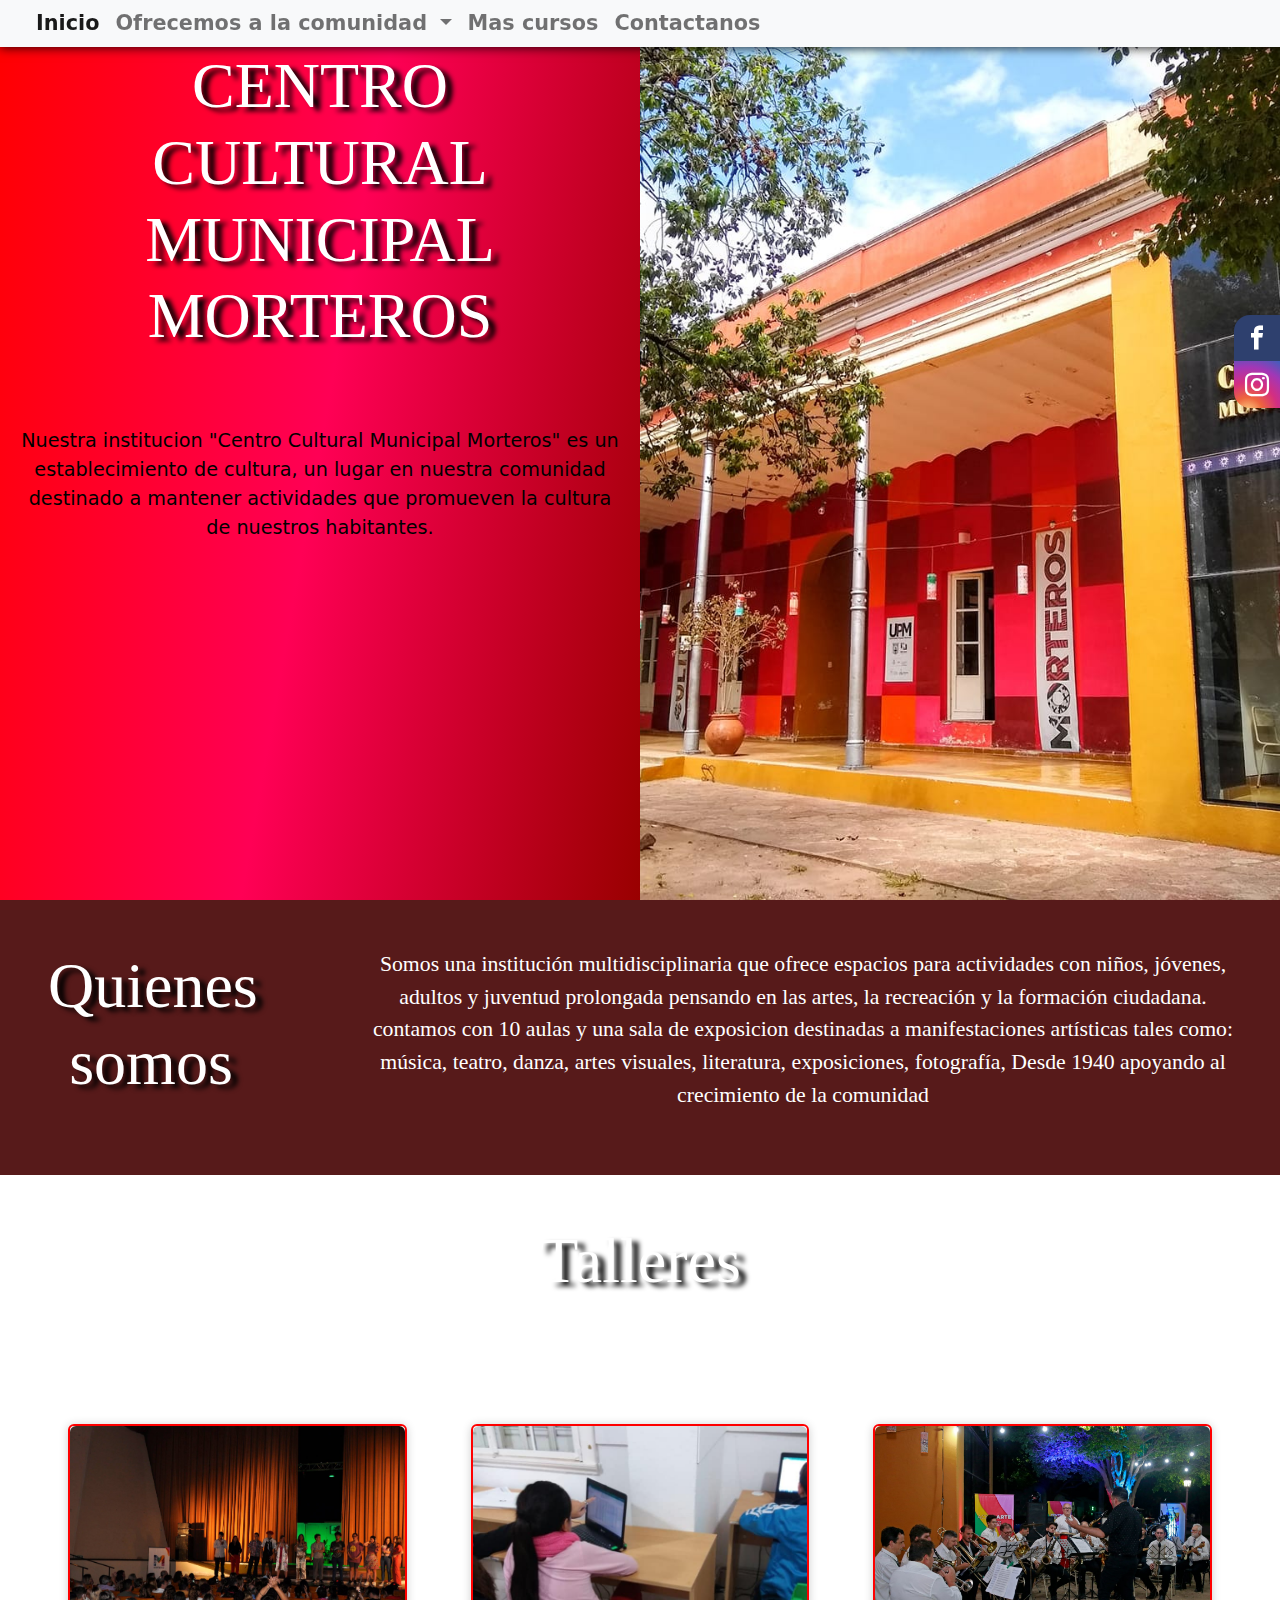
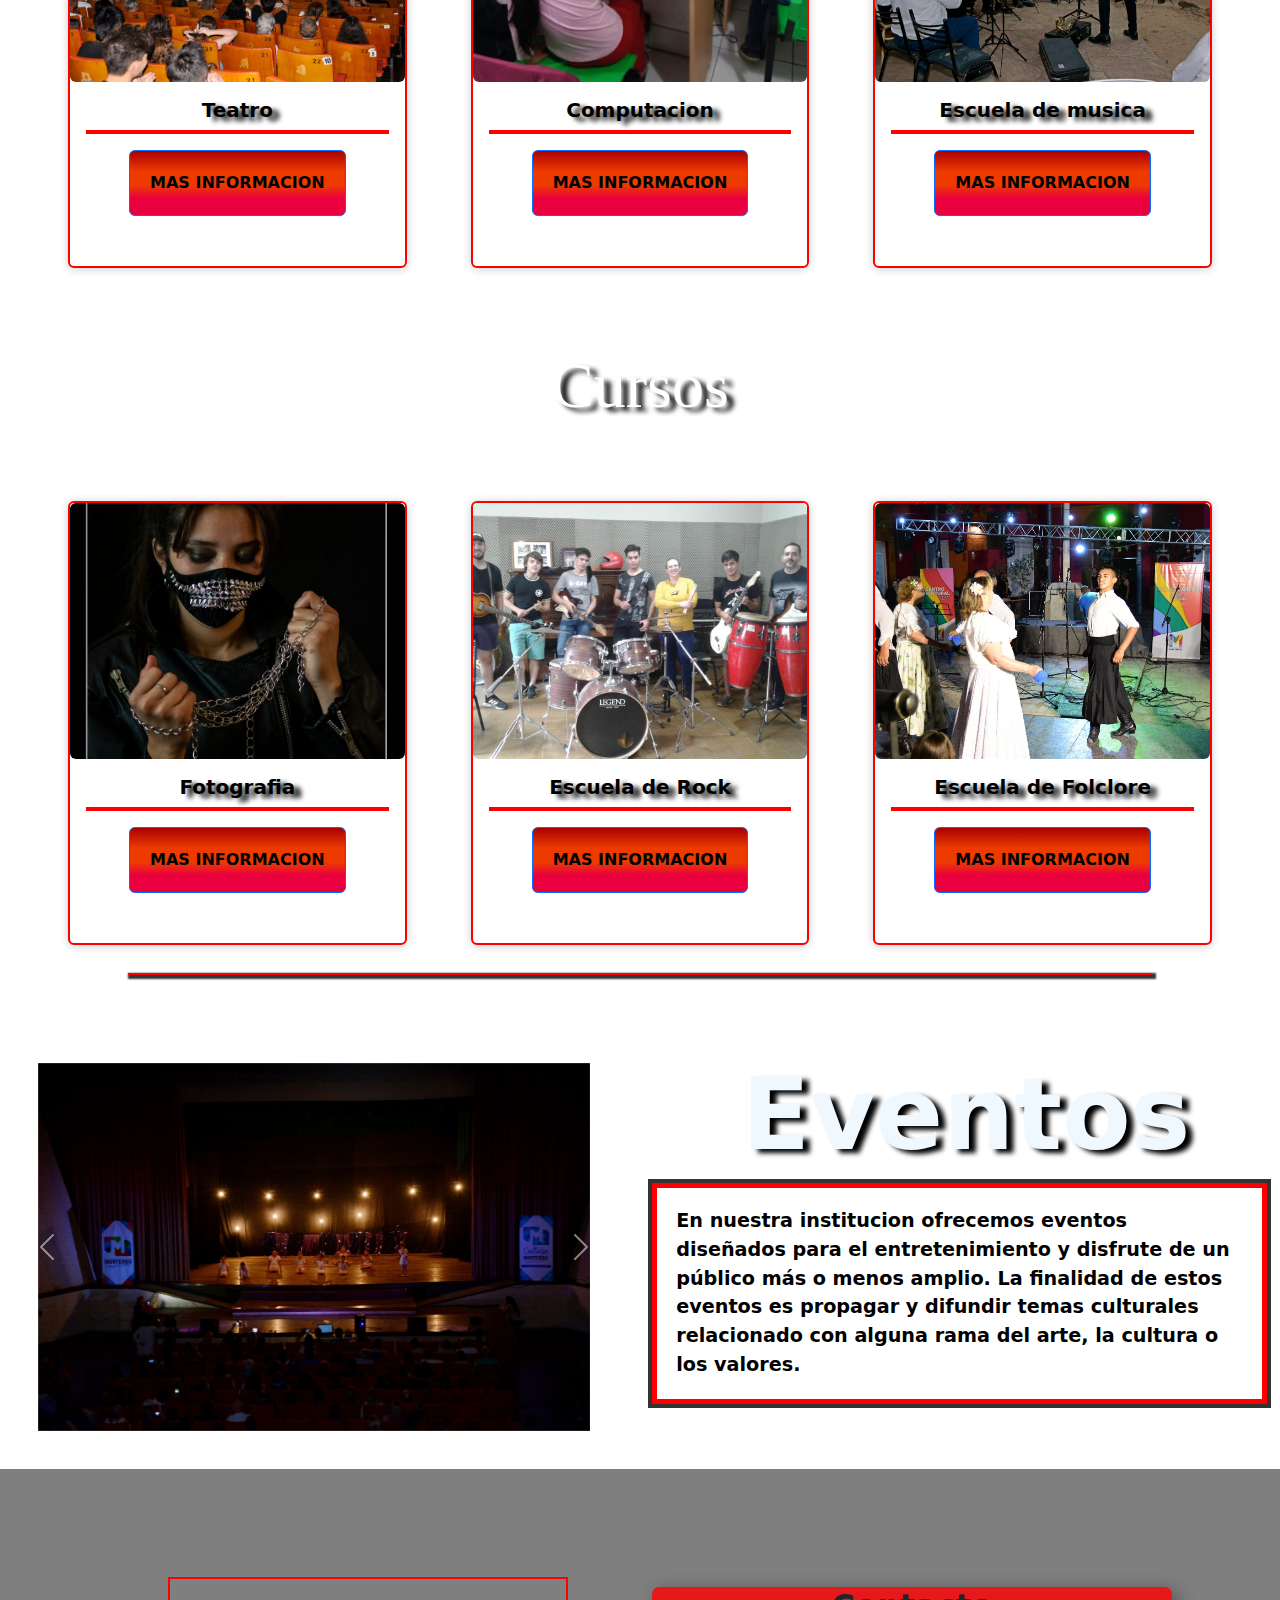
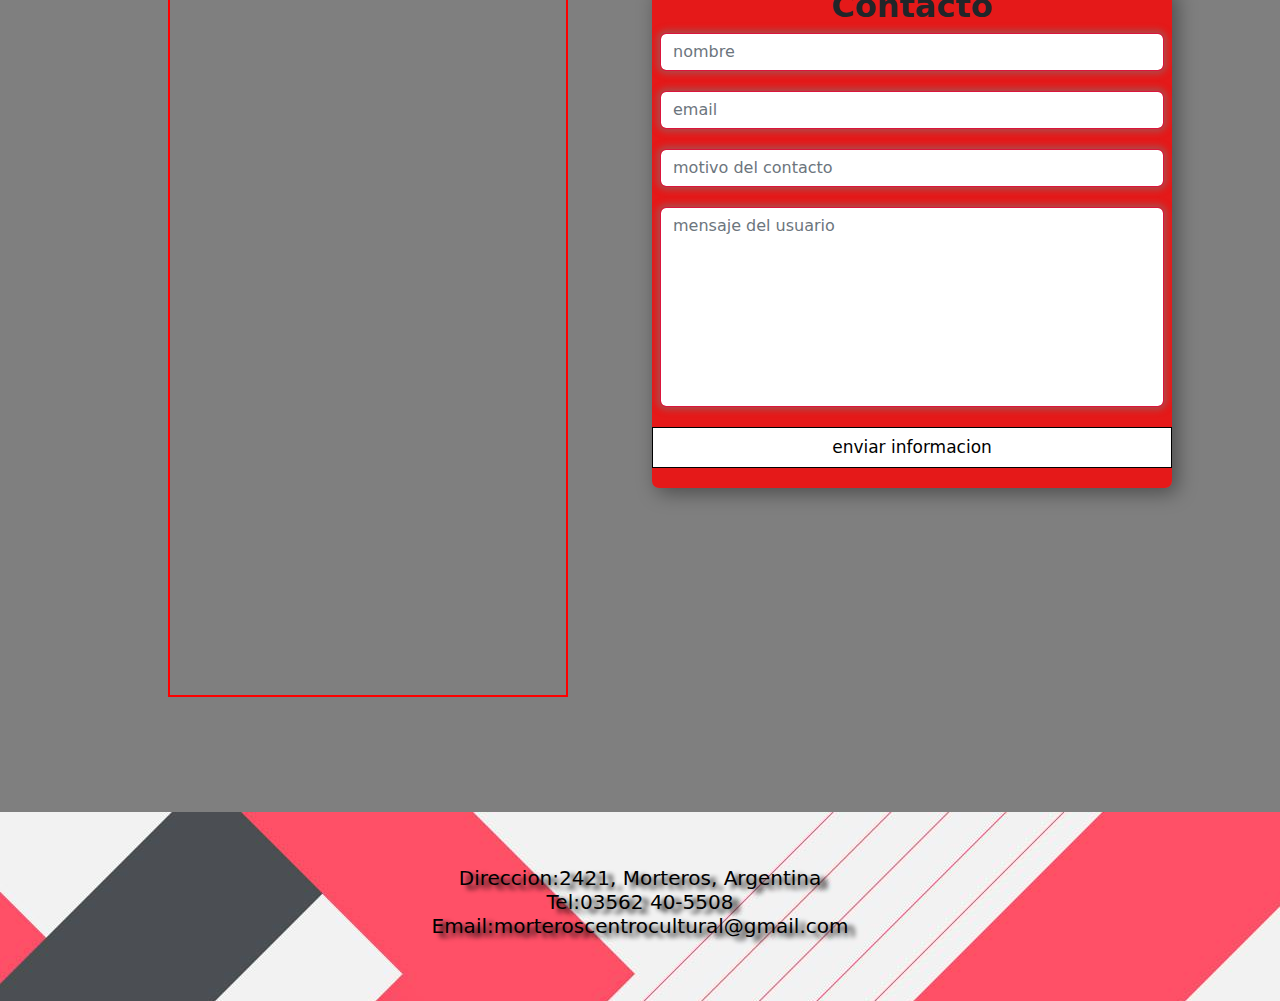
<file: index.html>
<!DOCTYPE html>
<html lang="en">

<head>
  <meta charset="UTF-8">
  <meta http-equiv="X-UA-Compatible" content="IE=edge">
  <meta name="viewport" content="width=device-width, initial-scale=1.0">
  <title>CentroCultural</title>

  <link rel="stylesheet" href="lib/bootstrap-5.2.1-dist/css/bootstrap.min.css">
  <link rel="stylesheet" href="lib/fontawesome-free-6.1.1-web/css/all.min.css">
  <link rel="stylesheet" href="style.css">

  <link rel="stylesheet" href="font.css">



</head>

<body>

  <nav class="navbar navbar-expand-lg bg-light fixed-top">
    <div class="container-fluid">
      <a class="navbar-brand" href="#"></a>
      <button class="navbar-toggler" type="button" data-bs-toggle="collapse" data-bs-target="#navbarNavDropdown"
        aria-controls="navbarNavDropdown" aria-expanded="false" aria-label="Toggle navigation">
        <span class="navbar-toggler-icon"></span>
      </button>
      <div class="collapse navbar-collapse" id="navbarNavDropdown">
        <ul class="navbar-nav">
          <li class="nav-item">
            <a class="nav-link active" aria-current="page" href="#Inicio">Inicio</a>
          </li>
          <li class="nav-item dropdown">
            <a class="nav-link dropdown-toggle" href="#" role="button" data-bs-toggle="dropdown" aria-expanded="false">
              Ofrecemos a la comunidad
            </a>
            <ul class="dropdown-menu">
              <li><a class="dropdown-item" href="#Talleres">Talleres</a></li>
              <li><a class="dropdown-item" href="#Cursos">Cursos</a></li>
              <li><a class="dropdown-item" href="#Eventos">Eventos</a></li>
            </ul>
          </li>
          <li class="nav-item">
            <a class="nav-link" href="talleresycursos.html">Mas cursos</a>
          </li>
          <li class="nav-item">
            <a class="nav-link" href="#Contactanos">Contactanos</a>
          </li>
        </ul>
      </div>
    </div>
  </nav>

  <div class="social-bar">
    <a href="https://www.facebook.com/CentroCulturalMorteros" class="icon icon-facebook" target="_blank"></a>
    <a href="https://www.instagram.com/municipalidad.morteros/?hl=es-la" class="icon icon-instagram"
      target="_blank"></a>
  </div>

  <section id="Inicio">
    <div class="izquierda">
      <H1 class=" p-5 ">CENTRO CULTURAL MUNICIPAL <span class="creative">MORTEROS</span></H1>
      <p class="p-3">Nuestra institucion "Centro Cultural Municipal Morteros" es un establecimiento
        de cultura, un lugar en nuestra comunidad destinado a mantener actividades
        que promueven la cultura de nuestros habitantes.
      </p>
    </div>
    <diV class="derecha">
    </diV>
  </section>

  <section id="Historia">
    <div class="row">
      <div class="col-md-3 col-12 ">
        <h1 class=" texh1 p-5 "> Quienes somos</h1>
      </div>

      <div class=" col-md-9 col-12 p-5  ">
        <P class=" texh2 text-center">Somos una institución multidisciplinaria que ofrece espacios para actividades con
          niños, jóvenes, adultos y juventud prolongada pensando en las artes, la recreación y la formación ciudadana.
          contamos con 10 aulas y una sala de exposicion destinadas a manifestaciones artísticas tales como: música,
          teatro, danza, artes visuales, literatura, exposiciones, fotografía,
          Desde 1940 apoyando al crecimiento de la comunidad </P>
      </div>
    </div>
  </section>


  <div class="scroll">
    <section id="Talleres">
      <div class="Talleres">
        <h1 class="text-center p-5 ">Talleres</h1>
      </div>

      <div class="p-5 ">
        <div class="row">

          <div class="col-md-4 col-12">
            <div class="card  h-100">
              <img src="img/teatrofondo.jpg" class="card-img-top" alt="">
              <div class="card-body">
                <h5 class="card-title">Teatro</h5>
                <p class="card-text"></p>
                <a href="teatro.html" class="  btn btn-primary">MAS INFORMACION</a>
              </div>
            </div>
          </div>

          <div class="col-md-4 col-12">
            <div class="card h-100 ">
              <img src="img/computacion30.jpg" class="card-img-top" alt="">
              <div class="card-body">
                <h5 class="card-title">Computacion</h5>
                <p class="card-text"></p>
                <a href="computacion.html" class="  btn btn-primary">MAS INFORMACION</a>
              </div>
            </div>
          </div>

          <div class="col-md-4 col-12">
            <div class="card h-100 ">
              <img src="img/escuela de musica.jpg" class="card-img-top" alt="">
              <div class="card-body">
                <h5 class="card-title">Escuela de musica</h5>
                <p class="card-text"></p>
                <a href="escuelademusica.html" class="  btn btn-primary">MAS INFORMACION</a>
              </div>
            </div>
          </div>
    </section>


    <section id="Cursos">

      <div class="cursos">
        <h1 class="titulo2 text-center  ">Cursos</h1>
      </div>


      <div class="p-5 ">
        <div class="row">

          <div class="col-md-4 col-12">
            <div class="card h-100">
              <img src="img/foto2.jpg" class="card-img-top" alt="">
              <div class="card-body">
                <h5 class="card-title">Fotografia</h5>
                <p class="card-text"></p>
                <a href="fotografia.html" class="  btn btn-primary">MAS INFORMACION</a>
              </div>
            </div>
          </div>

          <div class="col-md-4 col-12">
            <div class="card h-100 ">
              <img src="img/escueladerock.jpg" class="card-img-top" alt="">
              <div class="card-body">
                <h5 class="card-title">Escuela de Rock</h5>
                <p class="card-text"></p>
                <a href="escueladerock.html" class="  btn btn-primary">MAS INFORMACION</a>
              </div>
            </div>
          </div>

          <div class="col-md-4 col-12">
            <div class="card h-100 ">
              <img src="img/folclore..jpg" class="card-img-top" alt="">
              <div class="card-body">
                <h5 class="card-title">Escuela de Folclore</h5>
                <p class="card-text"></p>
                <a href="tallerdefolclore.html" class="  btn btn-primary">MAS INFORMACION</a>

              </div>
            </div>
          </div>

    </section>
    <hr class="hrTitulos">


    <section id="Eventos">
      <div class="row">
        <div class="col-md-6 col-12">
          <div id="carouselExampleInterval" class="carousel slide" data-bs-ride="carousel">
            <div class="carousel-inner">
              <div class="carousel-item active" data-bs-interval="10000">
                <img src="img/evento1.jpg" class="d-block w-100" alt="...">
              </div>
              <div class="carousel-item" data-bs-interval="2000">
                <img src="img/evento2.jpg" class="d-block w-100" alt="...">
              </div>
              <div class="carousel-item">
                <img src="img/evento3.jpg" class="d-block w-100" alt="...">
              </div>
            </div>
            <button class="carousel-control-prev" type="button" data-bs-target="#carouselExampleInterval"
              data-bs-slide="prev">
              <span class="carousel-control-prev-icon" aria-hidden="true"></span>
              <span class="visually-hidden">Previous</span>
            </button>
            <button class="carousel-control-next" type="button" data-bs-target="#carouselExampleInterval"
              data-bs-slide="next">
              <span class="carousel-control-next-icon" aria-hidden="true"></span>
              <span class="visually-hidden">Next</span>
            </button>
          </div>
        </div>

        <div class="col-md-6 col-12">
          <h3 class="text-center">Eventos</h3>
          <p class="parrafoEventos"> En nuestra institucion ofrecemos eventos diseñados para el entretenimiento
            y disfrute de un público más o menos amplio.
            La finalidad de estos eventos es propagar y difundir temas culturales
            relacionado con alguna rama del arte, la cultura o los valores.
          </p>
        </div>
      </div>
  </div>
  </section>
  </div>

  <section id="Contactanos">
    <div class="transparenciaimg  ">
      <div class="transparenciaimgdelcontacto">
        <div class="p-5">
          <div class="row text-center ">
            <div class="col-md-6 col-12  ">
              <iframe class="tamañomapa"
                src="https://www.google.com/maps/embed?pb=!1m18!1m12!1m3!1d303.2040358577324!2d-62.00762046870857!3d-30.708219907799457!2m3!1f0!2f0!3f0!3m2!1i1024!2i768!4f13.1!3m3!1m2!1s0x943503a1a39f2761%3A0xdd7bf2d86971b2e3!2sCentro%20Cultural%20Municipal!5e0!3m2!1ses!2sar!4v1667866772387!5m2!1ses!2sar"
                width="400" height="400" style="border: 2px solid red;" allowfullscreen="" loading="lazy"
                referrerpolicy="no-referrer-when-downgrade"></iframe>
            </div>
            <div class="col-md-6 col-12 ">
              <form action="">
                <h2>Contacto</h2>
                <div class="form-group m-2">
                  <input type="text" id="nombre" class="form-control" placeholder="nombre">
                </div>

                <div class="form-group m-2">
                  <input type="text" id="email" class="form-control" placeholder="email">
                </div>

                <div class="form-group m-2">
                  <input type="text" id="motivo" class="form-control" placeholder="motivo del contacto">
                </div>

                <div class="form-group m-2">
                  <textarea name="mensaje" id="mensaje" cols="20" rows="9" placeholder="mensaje del usuario"
                    class="form-control"></textarea>
                </div>

                <input type="submit" class="btn-danger " value="enviar informacion" id="enviar">

              </form>
            </div>

          </div>
        </div>
      </div>
  </section>

  <footer>
    <div class="col-md-12 col-12">
      <h5 class="h51 text-center">
        Direccion:2421, Morteros, Argentina <br>
        Tel:03562 40-5508 <br>
        Email:morteroscentrocultural@gmail.com
      </h5>
    </div>
  </footer>


  <script src="lib/jquery-3.6.0.min.js"></script>
  <script src="lib/bootstrap-5.1.3-dist/js/bootstrap.bundle.min.js"></script>
  <script src="lib/fontawesome-free-6.1.1-web/js/all.min.js"></script>
  <script src="lib/wow.js"></script>
  <script>
    new WOW().init();
  </script>

</body>

</html>
</file>
<file: style.css>
body {
    padding: 0px;
    margin: 0px;
    max-width: 100% !important;
    overflow-x: hidden !important;

}

.navbar {
    padding-top: 0;
    padding-bottom: 0;
    box-shadow: 0px 1px 10px rgba(0, 0, 0, 0.8);

}

.navbar-nav {
    font-size: 1.3em;
    font-weight: 600;

}

.izquierda {
    background: linear-gradient(100deg, red, rgb(255, 0, 85), rgb(153, 0, 0));
    height: 100vh;
    width: 50%;
    text-align: center;
}

.derecha {
    background: url(img/centrocultural.jpg);
    background-size: cover;
    background-position: center;
    width: 50%;
    height: 100vh;
}

#Historia {
    background-color: #571a1a;
}




.texh1 {
    font-family: Cambria, Cochin, Georgia, Times, 'Times New Roman', serif;
    color: #fff;
    justify-content: center;
    align-items: center;
}

.texh2 {
    font-size: 1.7vw;
    line-height: 1.5;
    font-family: Cambria, Cochin, Georgia, Times, 'Times New Roman', serif;
    color: #fff;
    justify-content: center;
    align-items: center;
    background-position: center;
}

#Inicio {
    display: flex;
    height: 100vh;
}

.creative {
    color: #fff;
}

.titulo2 {
    margin-top: 20px;
}

p {
    font-size: 1.2rem;
    line-height: 1.5;
    color: black;
}

.parrafoEventos {
    margin-right: 2%;
    padding: 1em;
    border: #fc0000 solid 5px;
    box-shadow: 0px 0px 0px 4px rgba(0, 0, 0, 0.8);
    font-weight: bold;
}

#Talleres {

    height: auto;

}

.Talleres {

    max-width: 100%;
    height: auto;
}

#Cursos {

    max-width: 100%;
    height: auto;
}

.cursos {
    align-items: flex-start;
    max-width: 100%;
    height: auto;
}

#Eventos {
    margin-top: 0px;
    max-width: 100%;
    height: auto;
    color: #fff;
    position: relative;
    display: flex;

}

#Contactanos {

    background-image: url('img/fondocontacto2.jpg');
    background-repeat: no-repeat;
    background-attachment: fixed;
    background-size: cover;


    width: auto;
    background-position: center;
    background-repeat: no repeat;

    background-size: cover;





}

.transparenciaimg {
    background-color: rgba(0, 0, 0, 0.5);
    padding: 60px;
}

#datos {

    background: linear-gradient(100deg, red, rgb(255, 0, 85), rgb(153, 0, 0));
    width: auto;
    height: 100%;
    display: flex;
    justify-content: center;
    align-items: center;

}

.Evizq {
    width: 100%;

}

.Evder {
    width: 60%;
    text-align: center;
}

.Evder p {

    color: black;
    font-size: 25px;
    padding-top: 0px;
}

h1 {

    font-family: Georgia, 'Times New Roman', Times, serif;
    font-size: 5vw;
    ;
    padding-top: 2rem;

    text-shadow: 4px 3px 6px
}

h2 {
    font-weight: bold;
}

h3 {
    font-weight: bold;
    color: black;
    font-size: 100px;
    padding-top: 80px;
}

h4 {
    text-align: center;
    margin: 0;
    font-size: 30px;
    margin-bottom: 20px;
}

h5 {
    color: aliceblue;
    text-shadow: 7px 4px 5px black;
}

h6 {

    margin-left: 60%;
    font-size: 50px;

}

.h51 {
    text-align: left;
    color: black;

}

.card-title {
    color: black;
    font-weight: bold;
}

.container {
    display: flex;
    flex-wrap: wrap;
    justify-content: center;
    margin: auto;
}

.card {

    height: 20em;
    width: auto;
    margin: 20px;
    border-radius: 6px;
    overflow: hidden;
    background: fff;
    color: #2fb4cc;
    box-shadow: 0px 1px 10px rgba(0, 0, 0, 0.2);
    cursor: default;
    transition: all 400ms ease;
    text-align: center;
    border: solid red 2px;


}

.card-body {
    height: 9em;


}

.card:hover {
    box-shadow: 5px 5px 20px rgba(0, 0, 0, 0.4);
    transform: translateY(-3%);
}

.card-text {
    font-size: 1em;
    font-family: 'Franklin Gothic Medium', 'Arial Narrow', Arial, sans-serif;
    border: solid red 2px;

}

.card-img-top {
    width: 100%;
    height: 20vw;
    object-fit: cover;
    border-radius: 6px;
}

form {
    width: auto;
    background: rgb(255, 0, 0, 0.8);
    margin-top: 10px;
    border-radius: 7px;
    box-shadow: 5px 5px 20px rgba(0, 0, 0, 0.4);
}

footer {
    display: grid;
    align-items: center;
    /* background-color: linear-gradient(100deg, red, rgb(255, 0, 85), rgb(153, 0, 0)); */
    min-width: auto;
    height: 21vh;
    background-image: url(img/5417730.jpg);
    position: center;
}

input,
textarea {


    background: #fff;
    width: 100%;
    margin-bottom: 20px;
    padding: 7px;
    box-sizing: border-box;
    font-size: 17px;
    border: solid 1px black;
}

textarea {
    background: white;
    min-height: 100px;
    max-height: 200px;
    min-width: 100%;
}

textarea {
    resize: none;
}

input.form-control {
    border: 1px solid crimson;
    box-shadow: 0px 0px 6px 3px rgba(122, 122, 122, 0.5) !important;
}

textarea.form-control {
    border: 1px solid crimson;
    box-shadow: 0px 0px 6px 3px rgba(122, 122, 122, 0.5) !important;
}

input.btn:hover {
    box-shadow: 0px 0px 6px 3px rgba(122, 122, 122, 0.5) !important;
}

.btn {


    background: rgb(170, 0, 2);
    /* Old browsers */
    background: -moz-linear-gradient(top, rgba(170, 0, 2, 1) 0%, rgba(237, 59, 0, 1) 32%, rgba(237, 59, 0, 1) 53%, rgba(234, 0, 62, 1) 74%, rgba(234, 0, 62, 1) 100%);
    /* FF3.6-15 */
    background: -webkit-linear-gradient(top, rgba(170, 0, 2, 1) 0%, rgba(237, 59, 0, 1) 32%, rgba(237, 59, 0, 1) 53%, rgba(234, 0, 62, 1) 74%, rgba(234, 0, 62, 1) 100%);
    /* Chrome10-25,Safari5.1-6 */
    background: linear-gradient(to bottom, rgba(170, 0, 2, 1) 0%, rgba(237, 59, 0, 1) 32%, rgba(237, 59, 0, 1) 53%, rgba(234, 0, 62, 1) 74%, rgba(234, 0, 62, 1) 100%);
    /* W3C, IE10+, FF16+, Chrome26+, Opera12+, Safari7+ */
    color: black;
    font-weight: bold;
    padding: 20px;
    background-position: center;

}

.btn:hover {
    cursor: pointer;
}

.carousel {
    margin-top: 50px;
    object-position: center;
    padding: 1cm;

}

.transparencia {
    background: rgba(255, 0, 0, 0.8);
}

.scroll {
    height: 100%;
    background-image: url('img/fondo.jpeg');
    background-repeat: no-repeat;
    background-attachment: fixed;
    background-size: cover;
}

.hrTitulos {
    border: 1px solid #fc0000;
    background-color: #fc0000;
    height: 2px !important;
    opacity: 1;
    margin: 0% 10%;
    box-shadow: 2px 2px 2px 2px rgba(0, 0, 0, 0.8);

}

.Izq {
    text-align: center;
}

.Der {
    text-align: center;
}




.social-bar {
    position: fixed;
    right: 0;
    top: 35%;
    font-size: 1.5rem;
    display: flex;
    flex-direction: column;
    align-items: flex-end;
    z-index: 100;
}

.icon {
    color: white;
    text-decoration: none;
    padding: .7rem;
    display: flex;
    transition: all .5s;
}

.icon-facebook {
    background: blue;
    border-radius: 1rem 0 0 0;
}

.icon-instagram {
    background: rgb(255, 0, 85);
    border-radius: 0 0 0 1rem
}

/* imagenes card */
.imagenteatro {
    background-image: url("escuelademusica.html");
}

/* imagenes de carrosuelk */

.navbar {
    padding-top: 0;
    padding-bottom: 0;
    box-shadow: 0px 1px 10px rgba(0, 0, 0, 0.8);

}

.navbar-nav {
    font-size: 1.3em;
    font-weight: 600;

}

#general1 {

    width: auto;
    height: auto;
    background-image: url("img/5417730.jpg");
    background-repeat: no-repeat;
    background-attachment: fixed;
    background-size: cover;
    background-size: cover;
    background-position: center;
    display: inline-block;
}

.transparenciaimagen {
    background-color: rgb(0, 0, 0, 0.5);
    display: inline-block;

}

#general2 {
    height: 30vh;
    background-image: linear-gradient(72deg, rgba(232, 8, 8, 0.35477941176470584) 6%, rgba(223, 8, 8, 1) 29%, rgba(212, 7, 9, 1) 52%, rgba(224, 8, 8, 0.30155812324929976) 83%, rgba(224, 8, 8, 0.9122023809523809) 100%);


}



#general3 {

    width: auto;
    height: auto;
    background-image: url("img/5417730.jpg");
    background-repeat: no-repeat;
    background-attachment: fixed;
    background-size: cover;




    background-size: cover;
    background-position: center;
}

.p1 {
    color: white;
    text-shadow: 7px 4px 5px black;
}






.imagenfondo5 {
    background-image: url("img/folclore..jpg");
    background-position: center;
    height: 20em;
    box-shadow: 0 0 50px black;
    ;
    background-repeat: no-repeat;

    background-size: cover;


}

.imagenfondo4 {
    background-image: url("img/foto2.jpg");
    background-position: center;
    height: 20em;
    box-shadow: 0 0 50px black;
    ;
    background-repeat: no-repeat;

    background-size: cover;


}

.imagenfondo2 {
    background-image: url("img/escueladerock.jpg");
    /* background-repeat: no-repeat;
background-attachment: fixed;
background-size: cover; */
    height: 22em;
    box-shadow: 0 0 50px black;
    ;


}

.imagenfondo1 {
    background-image: url("img/escuela\ de\ musica.jpg");
    background-repeat: no-repeat;
    background-attachment: fixed;
    background-size: cover;
    height: 20em;
    box-shadow: 0 0 50px black;
    ;
    display: flex;
    flex-wrap: wrap;
    justify-content: center;
    margin: auto;
}

/* talleres imagenes */
.imagenfondo {
    background-image: url("img/computacion1.jpg");
    background-repeat: no-repeat;
    background-attachment: fixed;
    background-size: cover;
    height: 20em;
    box-shadow: 0 0 50px black;
    ;
}

.imagenfondo6 {
    background-image: url("img/teatrofondo.jpg");
    background-position: center;
    height: 20em;
    box-shadow: 0 0 50px black;
    ;
    background-repeat: no-repeat;

    background-size: cover;
}



.texto {
    font-size: 1.4rem;
    font-family: Verdana, Geneva, Tahoma, sans-serif;
    color: white;
    text-shadow: 7px 4px 5px black;

}



.btn {
    background-color: red;
}





h1 {
    text-align: center;
    color: white;
    text-shadow: 7px 4px 5px black;


}

h3 {
    text-align: center;
    color: aliceblue;
    text-shadow: 7px 4px 5px black;
}



.imagen {
    background-image: url("img/guitarra.jpg");
    background-size: cover;
    background-position: center;
    width: 100%;
    height: 80vh;
    margin: 60 50 50 30px;

}

hr {
    color: aliceblue;

}

h6 {
    color: aliceblue;
    text-shadow: 7px 4px 5px black;
}

h5 {

    color: aliceblue;
    text-shadow: 7px 4px 5px black;

}

h4 {
    text-align: center;
    margin: 0;
    font-size: 30px;
    margin-bottom: 20px;
}


form {
    width: auto;

    background: rgb(255, 0, 0, 0.8);

    margin-top: 10px;
    border-radius: 7px;
    box-shadow: 5px 5px 20px rgba(0, 0, 0, 0.4);



}

#Contactanos {


    background-image: url('img/fondocontacto2.jpg');
    background-repeat: no-repeat;
    background-attachment: fixed;
    background-size: cover;

    width: auto;
    background-position: center;
    background-repeat: no repeat;

    background-size: cover;

}

.tamañomapa {
    height: 80vh;
    min-height: 350px;
    background: no-repeat center center scroll;
    -webkit-background-size: cover;
    -moz-background-size: cover;
    -moz-background-size: cover;
    background-size: cover;





}


textarea {
    resize: none;
}

input.form-control {
    border: 1px solid crimson;
    box-shadow: 0px 0px 6px 3px rgba(122, 122, 122, 0.5) !important;
}

textarea.form-control {
    border: 1px solid crimson;
    box-shadow: 0px 0px 6px 3px rgba(122, 122, 122, 0.5) !important;
}

input.btn:hover {
    box-shadow: 0px 0px 6px 3px rgba(122, 122, 122, 0.5) !important;
}

.transparenciaimg {
    background-color: rgba(0, 0, 0, 0.5);
    padding: 60px;
    height: 100%;
}


input,
textarea {


    background: #fff;
    width: 100%;
    margin-bottom: 20px;
    padding: 7px;
    box-sizing: border-box;
    font-size: 17px;
    border: solid 1px black;
}

#icono {
    object-position: center;
}

.social-bar {
    position: fixed;
    right: 0;
    top: 35%;
    font-size: 1.5rem;
    display: flex;
    flex-direction: column;
    align-items: flex-end;
    z-index: 100;
}

.icon {
    color: white;
    text-decoration: none;
    padding: .7rem;
    display: flex;
    transition: all .5s;
}

.icon-facebook {
    background: blue;
    border-radius: 1rem 0 0 0;
}

.icon-instagram {
    background: rgb(255, 0, 85);
    border-radius: 0 0 0 1rem
}


html {
    font-size: 16px;
}

.social-bar {
    position: fixed;
    right: 0;
    top: 35%;
    font-size: 1.5rem;
    display: flex;
    flex-direction: column;
    align-items: flex-end;
    z-index: 100;
}

.icon {
    color: white;
    text-decoration: none;
    padding: .7rem;
    display: flex;
    transition: all .5s;
}

.icon-facebook {
    background: #2E406E;
}

.icon-twitter {
    background: #339DC5;
}

.icon-youtube {
    background: #E83028;
}

.icon-instagram {
    background: radial-gradient(circle at 30% 110%, #ffdb8b 0%, #ee653d 25%, #d42e81 50%, #a237b6 75%, #3e5fbc 100%);
}

.icon:first-child {
    border-radius: 1rem 0 0 0;
}

.icon:last-child {
    border-radius: 0 0 0 1rem;
}

.icon:hover {
    padding-right: 3rem;
    border-radius: 1rem 0 0 1rem;
    box-shadow: 0 0 .5rem rgba(0, 0, 0, 0.42);
}
</file>
<file: font.css>
@font-face {
  font-family: 'icomoon';
  src:  url('fonts/icomoon.eot?i226ha');
  src:  url('fonts/icomoon.eot?i226ha#iefix') format('embedded-opentype'),
    url('fonts/icomoon.ttf?i226ha') format('truetype'),
    url('fonts/icomoon.woff?i226ha') format('woff'),
    url('fonts/icomoon.svg?i226ha#icomoon') format('svg');
  font-weight: normal;
  font-style: normal;
}

[class^="icon-"], [class*=" icon-"] {
  /* use !important to prevent issues with browser extensions that change fonts */
  font-family: 'icomoon' !important;
  speak: none;
  font-style: normal;
  font-weight: normal;
  font-variant: normal;
  text-transform: none;
  line-height: 1;

  /* Better Font Rendering =========== */
  -webkit-font-smoothing: antialiased;
  -moz-osx-font-smoothing: grayscale;
}

.icon-facebook:before {
  content: "\ea90";
}
.icon-instagram:before {
  content: "\ea92";
}
.icon-twitter:before {
  content: "\ea96";
}
.icon-youtube:before {
  content: "\ea9d";
}
</file>
